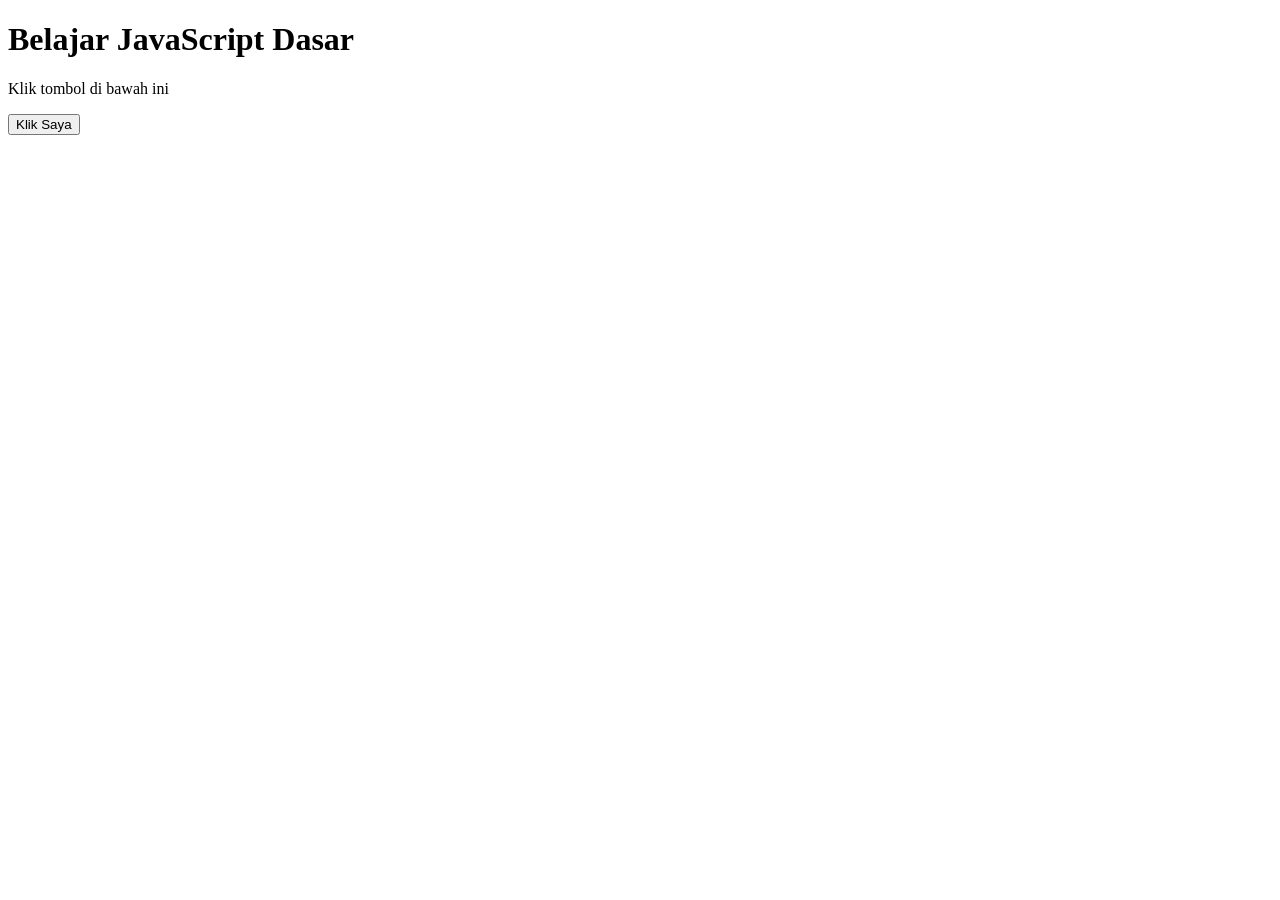
<file: web/PRAKTIKUM 2/P.1/INDEX.html>
<!DOCTYPE html>
<html lang="id">
<head>
<meta charset="UTF-8">
<meta name="viewport" content="width=device-width, initial-scale=1.0">
<title>Belajar JavaScript</title>
</head>
<body>
<h1>Belajar JavaScript Dasar</h1>
<p id="pesan">Klik tombol di bawah ini</p>
<button onclick="tampilPesan()">Klik Saya</button>
<script>
function tampilPesan() {
// Menampilkan popup
alert("Hello World!");
// Menampilkan di console
console.log("Tombol berhasil diklik");
// Mengubah teks di halaman
document.getElementById("pesan").innerHTML
= "Tombol sudah diklik!";
}
</script>
</body>
</html>
</file>
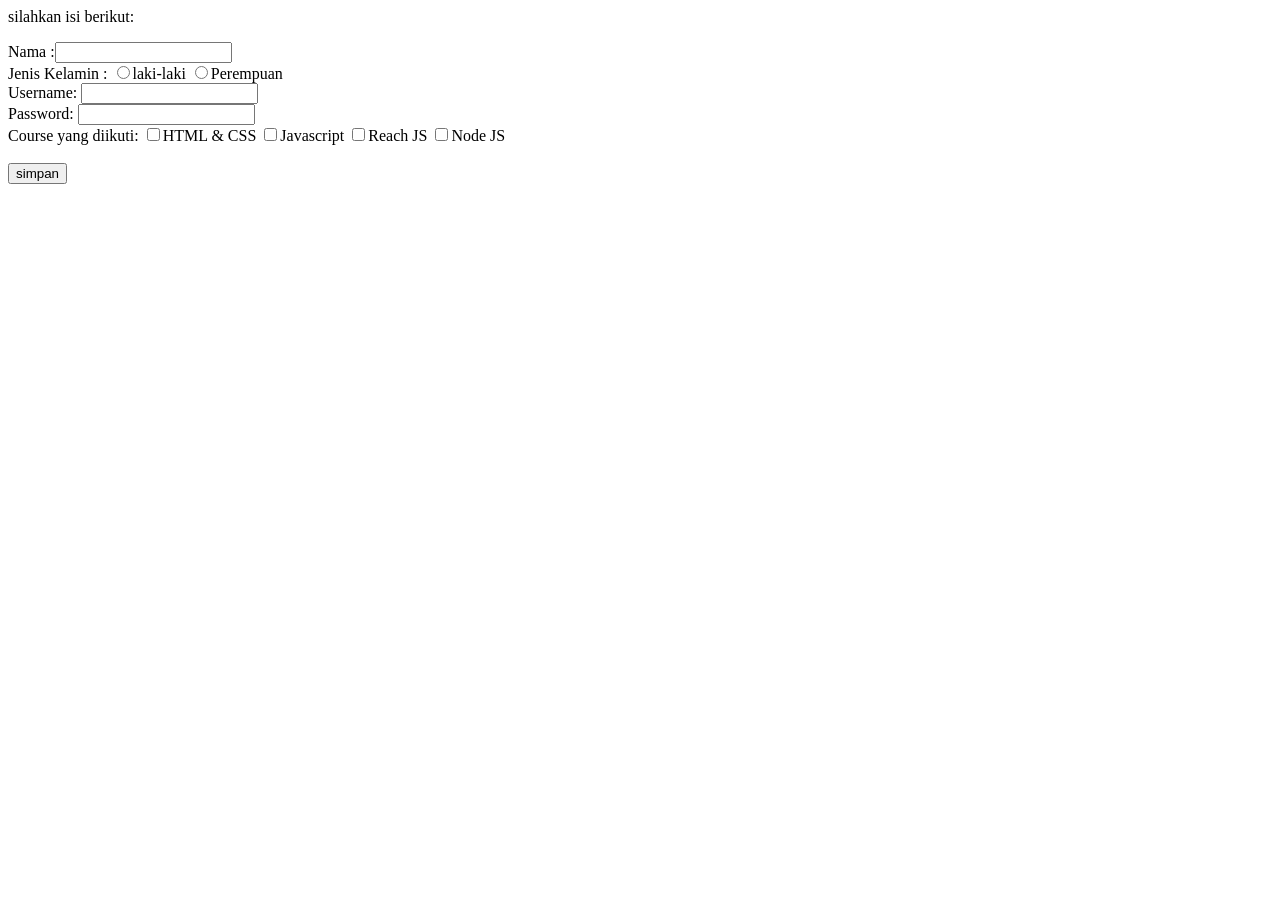
<file: web/praktikum 3/form1.html>
<html lang="en">
    <head>
        <title> mengenal form</title>
    </head>
    <body>
        <form action="form1.html" 
        method="post">
            <p>silahkan isi berikut:</p>
            Nama :<input type="text" name="nama"> <br>
            Jenis Kelamin : 
                <input type="radio" name="jenkel" value="laki-laki">laki-laki
                <input type="radio" nama="jenkel" value="Perempuan">Perempuan
                <br/>
                Username: <input type="text" name="username"><br/>
                Password: <input type="password" name="password"><br/>
                Course yang diikuti:
                <input type="checkbox" name="html">HTML & CSS
                <input type="checkbox" name="javascript">Javascript
                <input type="checkbox" name="reach">Reach JS
                <input type="checkbox" name="node">Node JS
                <br/> <br/>
                <button type="submit" name="submit"value="simpan">simpan</button>
            
        </form>
    </body>
</html>
</file>
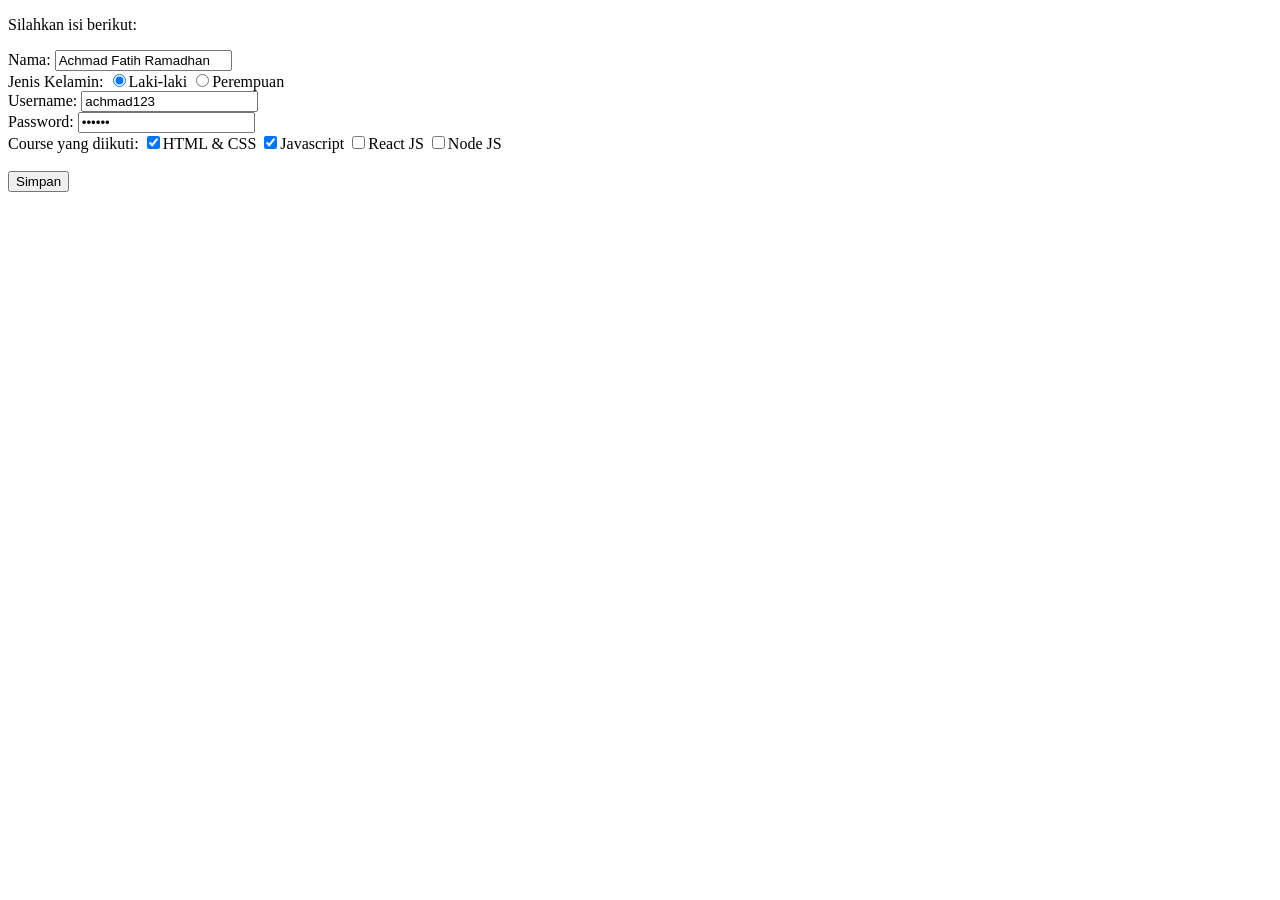
<file: web/praktikum 3/form1.variasi1.html>
<!DOCTYPE html>
<html lang="en">
<head>
    <title>Pengujian Form 1</title>
</head>
<body>

<form action="form1.html" method="post">

    <p>Silahkan isi berikut:</p>

    Nama:
    <input type="text" name="nama"
    value="Achmad Fatih Ramadhan"><br>

    Jenis Kelamin:
    <input type="radio" name="jenkel"
    value="laki-laki" checked>Laki-laki

    <input type="radio" name="jenkel"
    value="perempuan">Perempuan
    <br>

    Username:
    <input type="text" name="username"
    value="achmad123"><br>

    Password:
    <input type="password" name="password"
    value="123456"><br>

    Course yang diikuti:
    <input type="checkbox" name="html" checked>HTML & CSS

    <input type="checkbox" name="javascript" checked>Javascript

    <input type="checkbox" name="react">React JS

    <input type="checkbox" name="node">Node JS

    <br><br>

    <button type="submit" name="submit"
    value="simpan">Simpan</button>

</form>

</body>
</html>
</file>
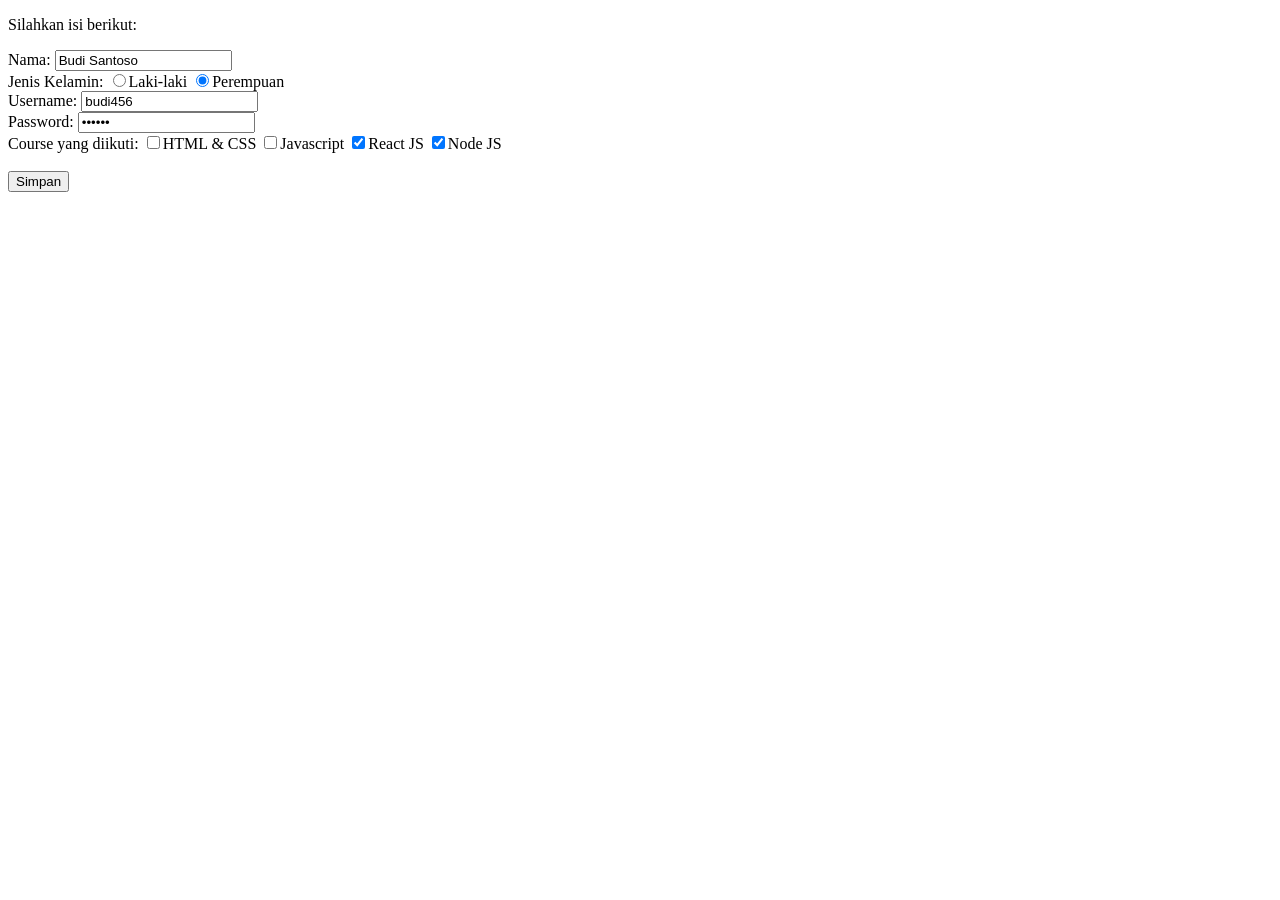
<file: web/praktikum 3/form1.variasi2.html>
<!DOCTYPE html>
<html lang="en">
<head>
    <title>Pengujian Form 1</title>
</head>
<body>

<form action="form1.html" method="post">

    <p>Silahkan isi berikut:</p>

    Nama:
    <input type="text" name="nama"
    value="Budi Santoso"><br>

    Jenis Kelamin:
    <input type="radio" name="jenkel"
    value="laki-laki">Laki-laki

    <input type="radio" name="jenkel"
    value="perempuan" checked>Perempuan
    <br>

    Username:
    <input type="text" name="username"
    value="budi456"><br>

    Password:
    <input type="password" name="password"
    value="654321"><br>

    Course yang diikuti:
    <input type="checkbox" name="html">HTML & CSS

    <input type="checkbox" name="javascript">Javascript

    <input type="checkbox" name="react" checked>React JS

    <input type="checkbox" name="node" checked>Node JS

    <br><br>

    <button type="submit" name="submit"
    value="simpan">Simpan</button>

</form>

</body>
</html>
</file>
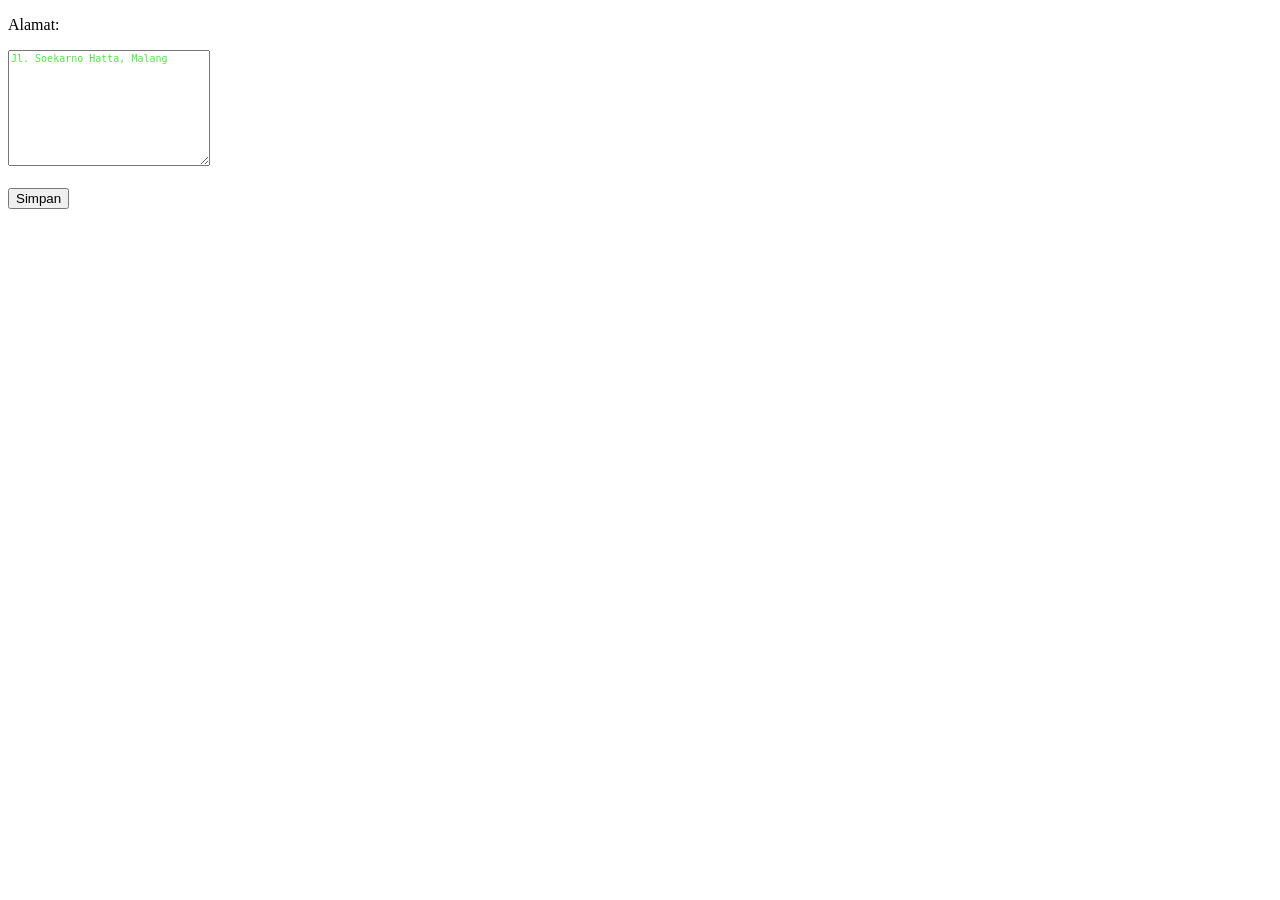
<file: web/praktikum 3/form2.variasi1.html>
<!DOCTYPE html>
<html lang="en">
<head>
    <meta charset="UTF-8">
    <meta name="viewport" content="width=device-width, initial-scale=1.0">
    <title>Pengujian Form 2</title>

    <style>
        #alamat {
            font-size: 10px;
            color: rgb(81, 229, 70);
            font-style: normal;
        }
    </style>
</head>
<body>

<form action="latihan.html" method="get">

    <p>Alamat:</p>

    <textarea name="alamat" id="alamat"
    cols="30" rows="10">Jl. Soekarno Hatta, Malang</textarea>

    <br><br>

    <button type="submit">Simpan</button>

</form>

</body>
</html>
</file>
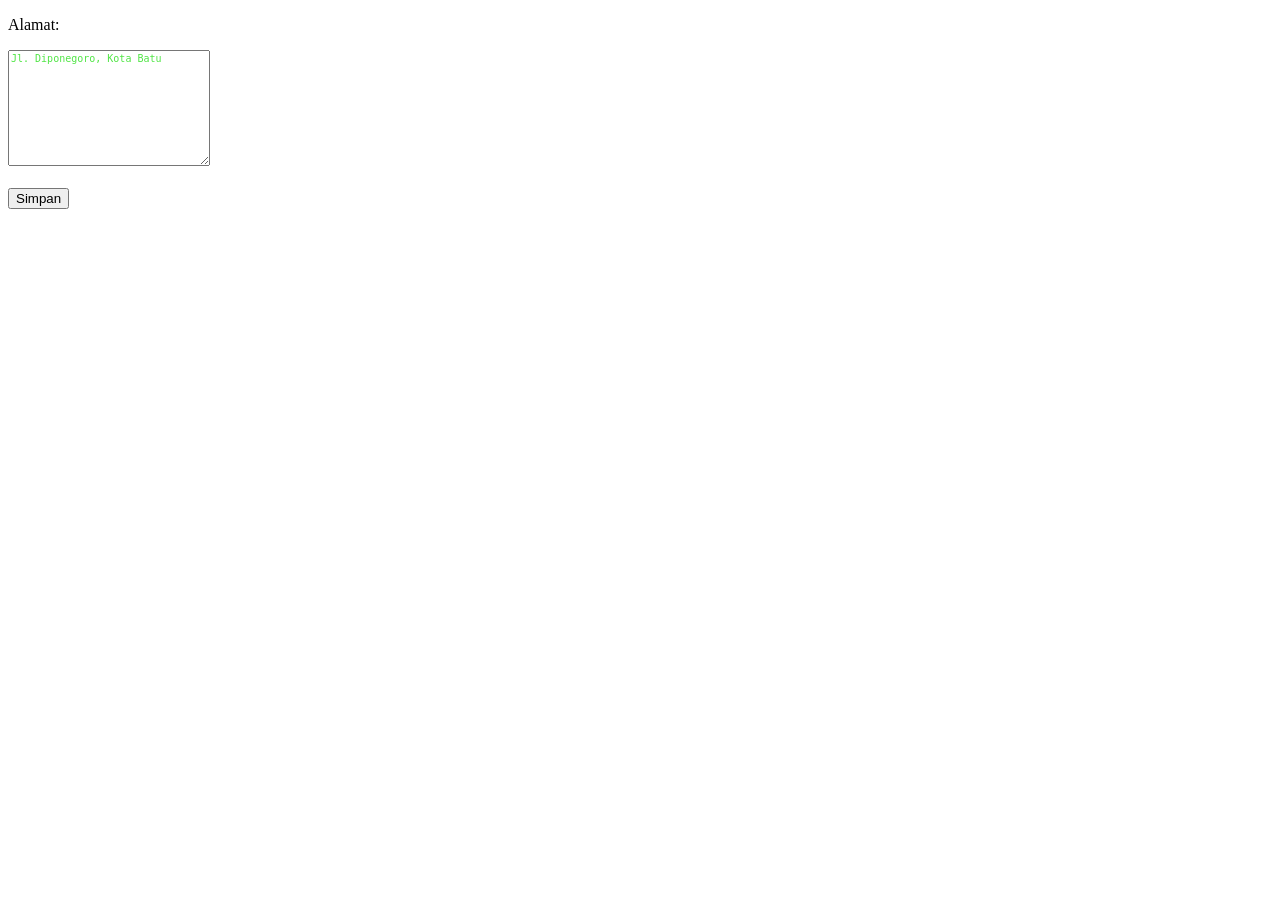
<file: web/praktikum 3/form2.variasi2.html>
<!DOCTYPE html>
<html lang="en">
<head>
    <meta charset="UTF-8">
    <meta name="viewport" content="width=device-width, initial-scale=1.0">
    <title>Pengujian Form 2</title>

    <style>
        #alamat {
            font-size: 10px;
            color: rgb(81, 229, 70);
            font-style: normal;
        }
    </style>
</head>
<body>

<form action="latihan.html" method="get">

    <p>Alamat:</p>

    <textarea name="alamat" id="alamat"
    cols="30" rows="10">Jl. Diponegoro, Kota Batu</textarea>

    <br><br>

    <button type="submit">Simpan</button>

</form>

</body>
</html>
</file>
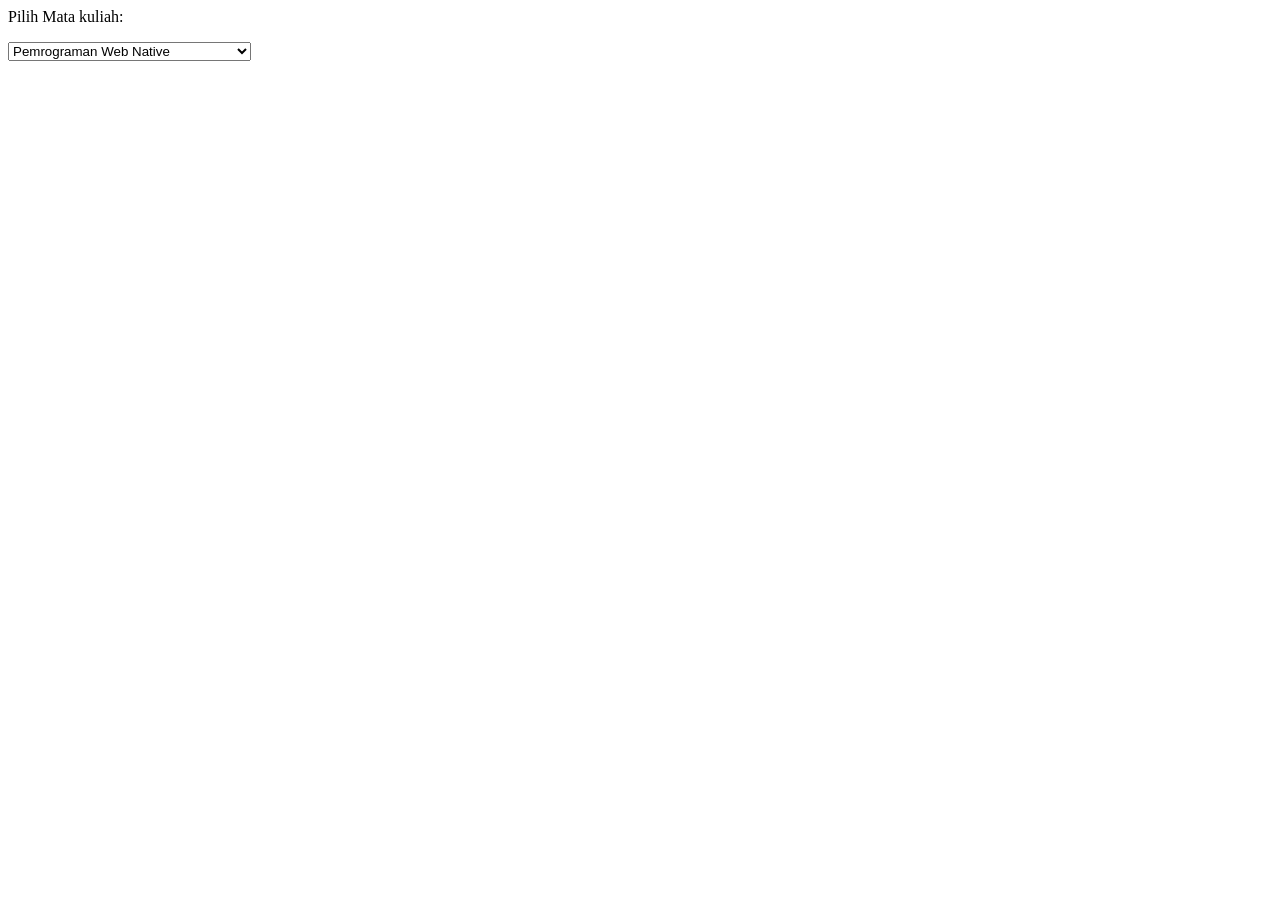
<file: web/praktikum 3/form3.html>
<html lang="en">
<head>
 <meta charset="UTF-8">
 <meta name="viewport" content="width=device-width, initialscale=1.0">
 <title>Mengenal Form Lebih Lanjut</title>
<body>
<form action="form3.html" method="get">
 <p>Pilih Mata kuliah:</p>
 <select name="select">
 <option value="web1">Pemrograman Web Native</option>
 <option value="web2">Pemrograman Web Framework</option>
 <option value="Mobile1">Pemrograman Mobile Native</option>
 <option value="Mobile2">Pemrograman Mobile Lintas
Platform</option>
</form>
</body>
</html>
</file>
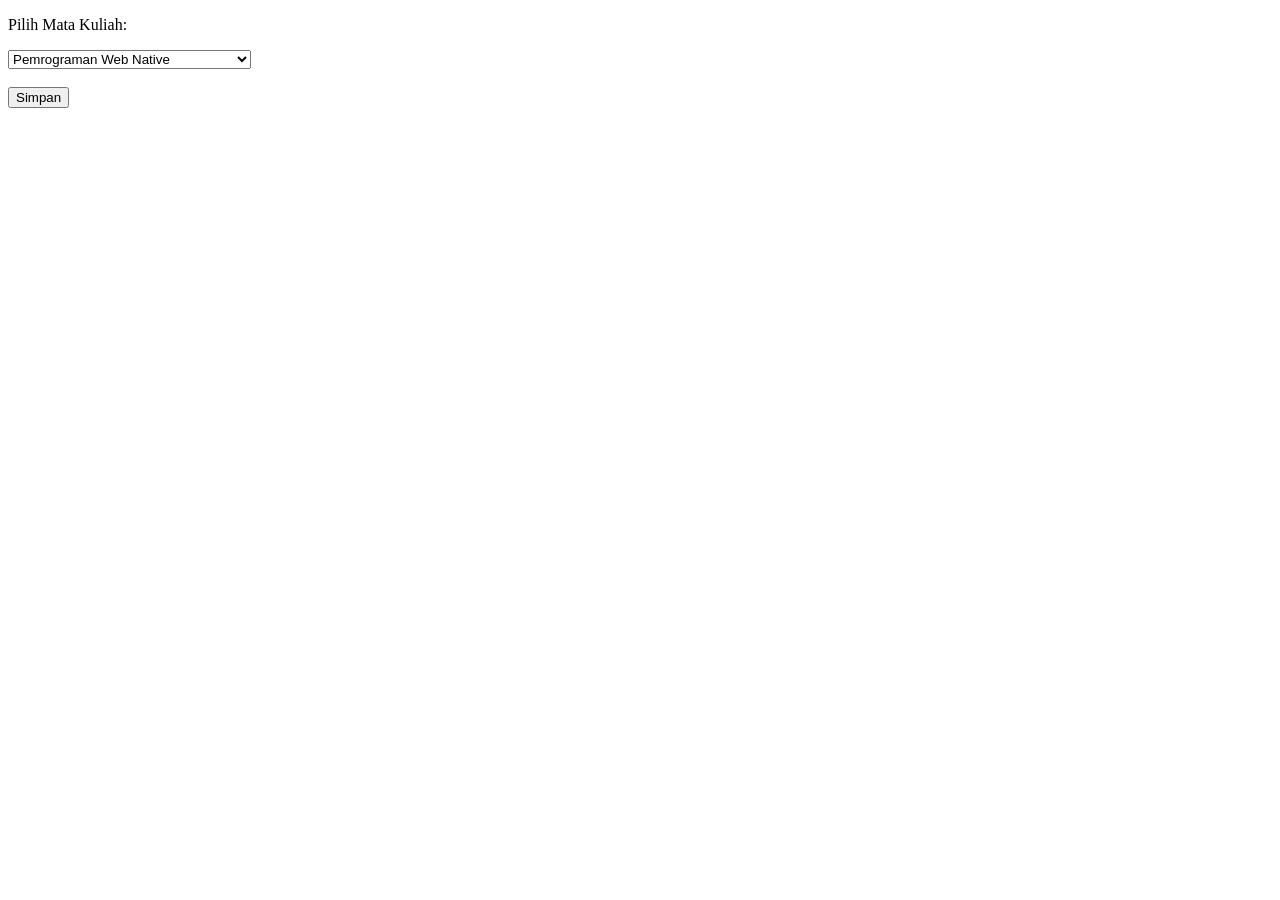
<file: web/praktikum 3/form3.variasi1.html>
<!DOCTYPE html>
<html lang="en">
<head>
    <meta charset="UTF-8">
    <meta name="viewport" content="width=device-width, initial-scale=1.0">
    <title>Pengujian Form 3</title>
</head>
<body>

<form action="form3.html" method="get">

    <p>Pilih Mata Kuliah:</p>

    <select name="select">
        <option value="web1" selected>
            Pemrograman Web Native
        </option>

        <option value="web2">
            Pemrograman Web Framework
        </option>

        <option value="Mobile1">
            Pemrograman Mobile Native
        </option>

        <option value="Mobile2">
            Pemrograman Mobile Lintas Platform
        </option>
    </select>

    <br><br>

    <button type="submit">Simpan</button>

</form>

</body>
</html>
</file>
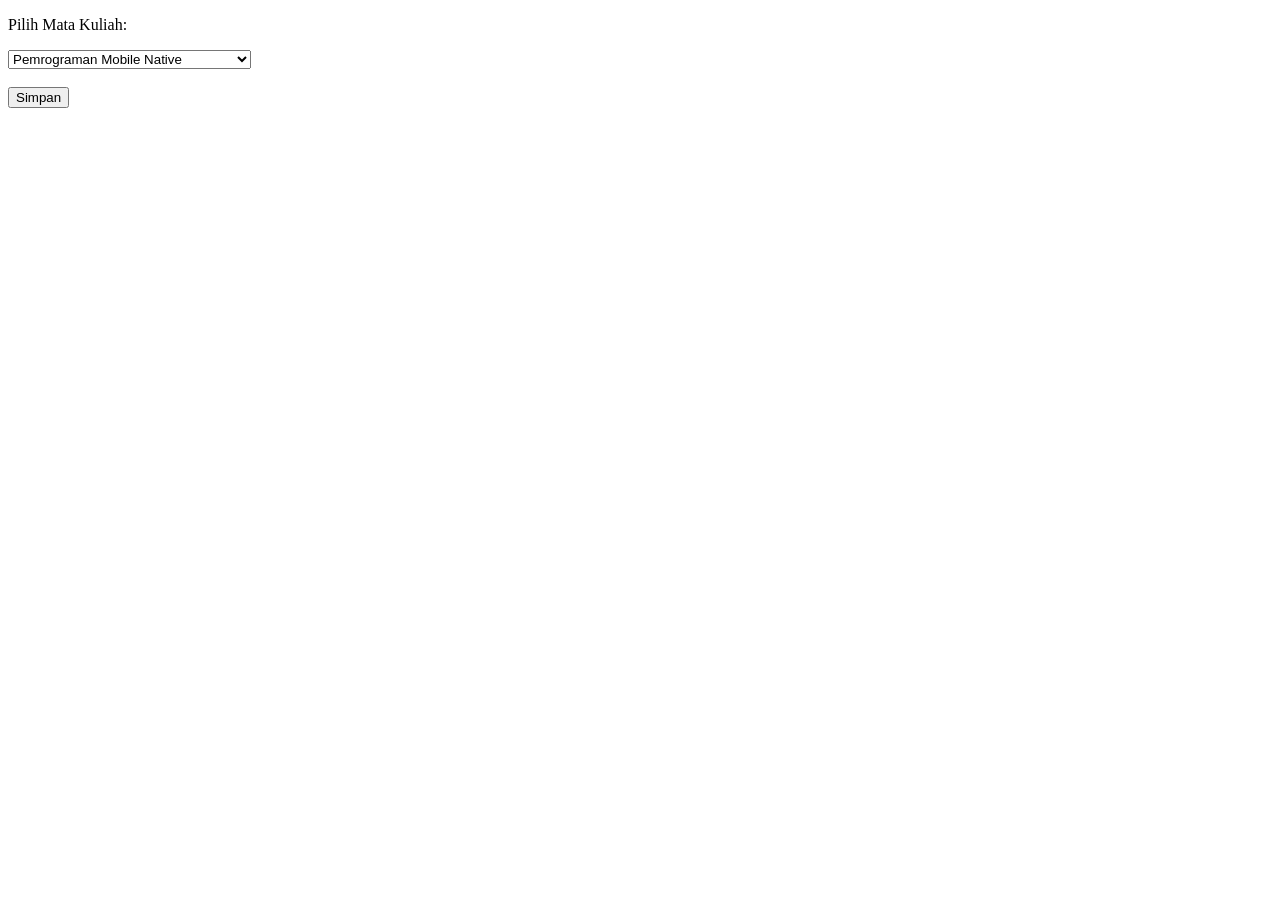
<file: web/praktikum 3/form3.variasi2.html>
<!DOCTYPE html>
<html lang="en">
<head>
    <meta charset="UTF-8">
    <meta name="viewport" content="width=device-width, initial-scale=1.0">
    <title>Pengujian Form 3</title>
</head>
<body>

<form action="form3.html" method="get">

    <p>Pilih Mata Kuliah:</p>

    <select name="select">

        <option value="web1">
            Pemrograman Web Native
        </option>

        <option value="web2">
            Pemrograman Web Framework
        </option>

        <option value="Mobile1" selected>
            Pemrograman Mobile Native
        </option>

        <option value="Mobile2">
            Pemrograman Mobile Lintas Platform
        </option>

    </select>

    <br><br>

    <button type="submit">Simpan</button>

</form>

</body>
</html>
</file>
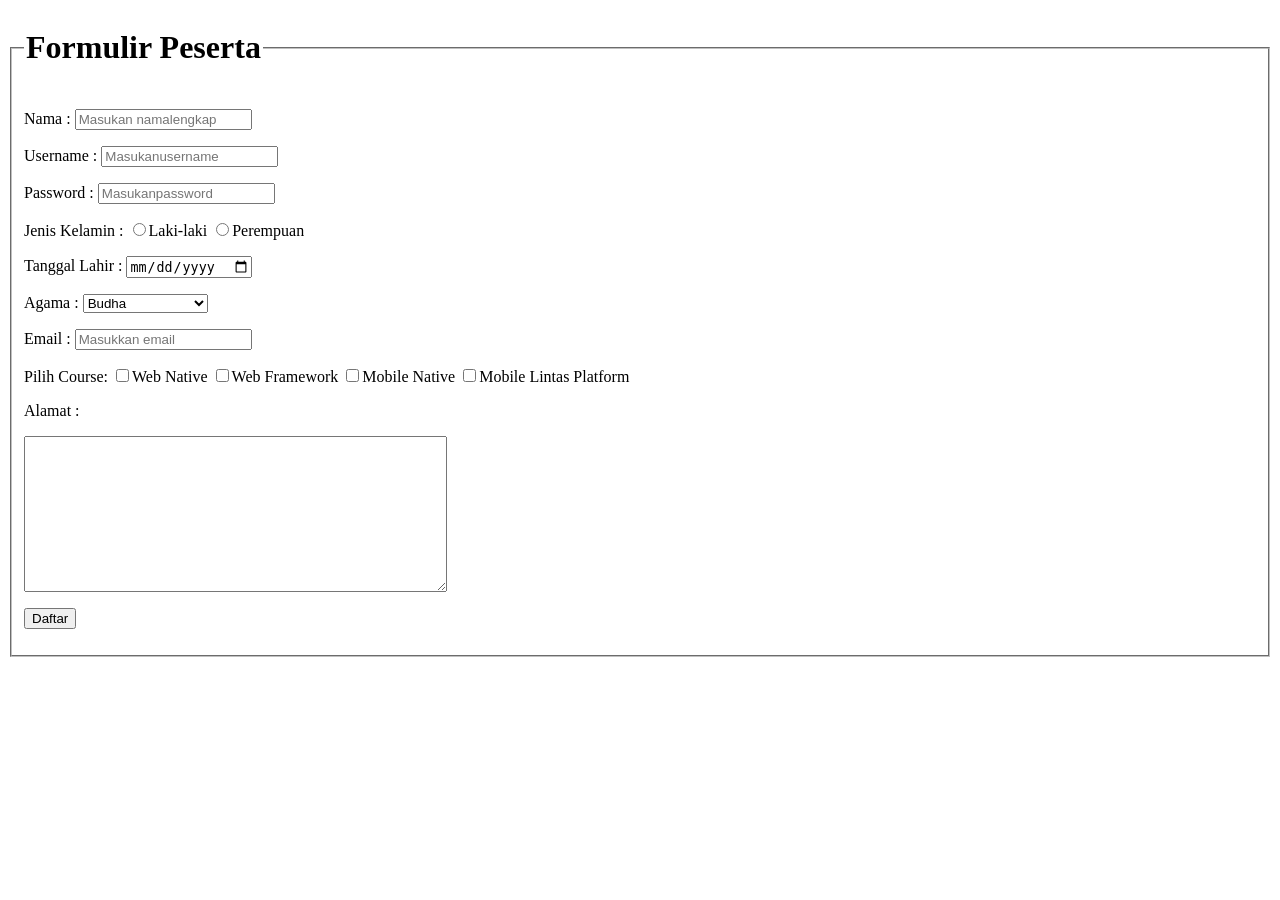
<file: web/praktikum 3/form4.html>
<html lang="en">
<head>
 <meta charset="UTF-8">
 <meta name="viewport" content="width=device-width, initialscale=1.0">
 <title>Form Biodata</title>
<body>
<form action="form4.html" method="POST">
 <fieldset>
 <legend><h1>Formulir Peserta </h1> </legend>
 <p>
 <label>Nama :</label>
 <input type="text" name="nama" placeholder="Masukan nama
lengkap">
 </p>
 <p>
 <label>Username :</label>
 <input type="text" name="username" placeholder="Masukan
username">
 </p>
 <p>
 <label>Password :</label>
 <input type="text" name="password" placeholder="Masukan
password">
 </p>
 <p>
 <label>Jenis Kelamin :</label>
 <input type="radio" name="jenkel" value="laki-laki">Laki-laki
<input type="radio" name="jenkel" value="perempuan">Perempuan
 </p>
 <p>
 <label>Tanggal Lahir :</label>
 <input type="date" name="tanggal">
 </p>
 <p>
 <label>Agama :</label>
 <select name="agama">
 <option value="budha">Budha</option>
 <option value="hindu">Hindu</option>
 <option value="islam">Islam</option>
 <option value="katholik">Kristen Katholik</option>
 <option value="protestan">Kristen Protestan</option>
 </select>
 </p>
 <p>
 <label>Email :</label>
 <input type="email" name="email" placeholder="Masukkan email">
 </p>
 <p>
 <label>Pilih Course:</label>
 <input type="checkbox" name="web native">Web Native
 <input type="checkbox" name="web framework">Web Framework
 <input type="checkbox" name="mobile native">Mobile Native
 <input type="checkbox" name="web lintas platform">Mobile
Lintas Platform
 </p>
 <p>
 <p>Alamat :</p>
 <textarea name="alamat"cols="50" rows="10"></textarea>
 </p>
 <p>
 <input type="submit" name="submit" value="Daftar">
 </p>
 </fieldset>
</form>
</body>
</html>
</file>
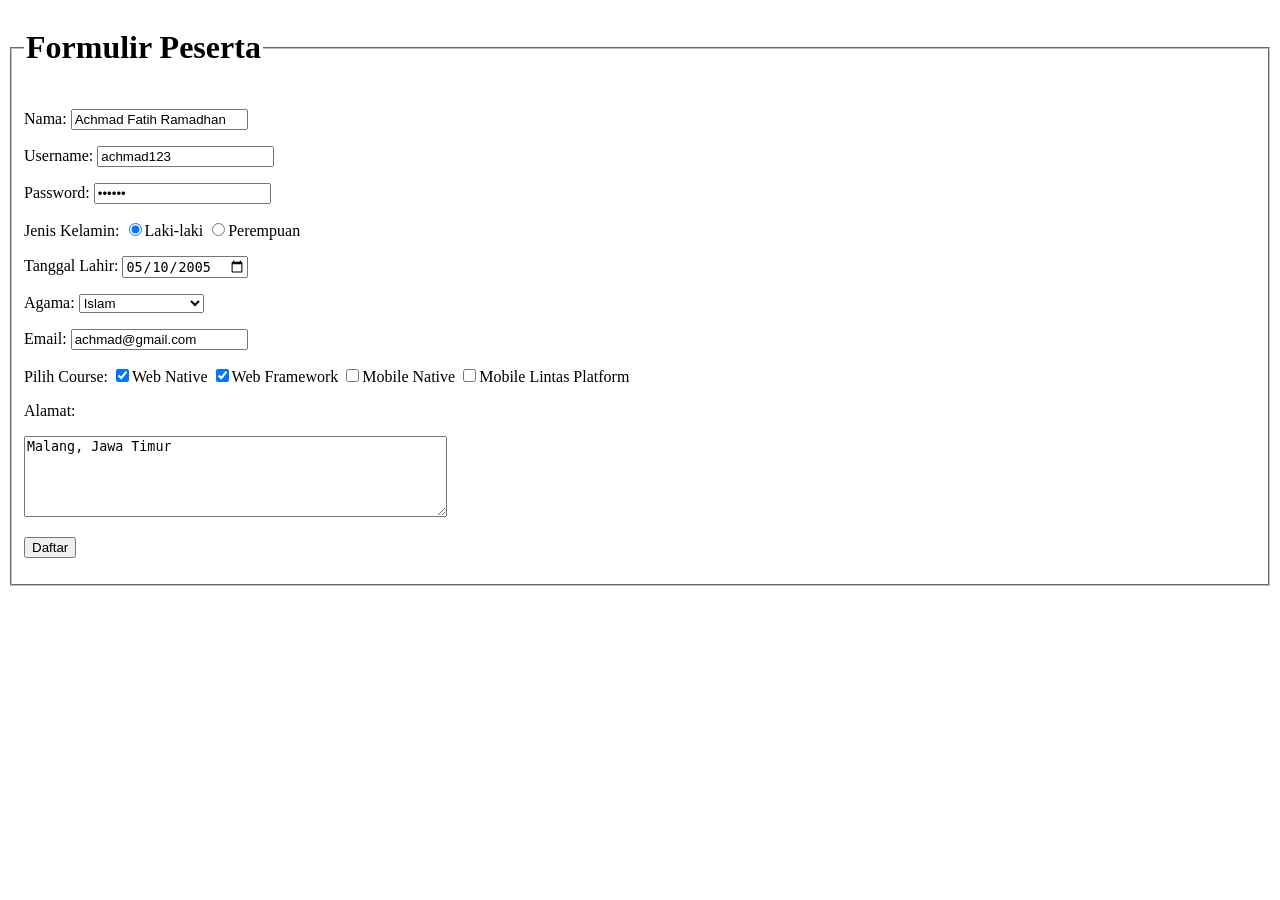
<file: web/praktikum 3/form4.variasi1.html>
<!DOCTYPE html>
<html lang="en">
<head>
    <meta charset="UTF-8">
    <meta name="viewport" content="width=device-width, initial-scale=1.0">
    <title>Pengujian Form 4</title>
</head>
<body>

<form action="form4.html" method="POST">
    <fieldset>
        <legend><h1>Formulir Peserta</h1></legend>

        <p>
            <label>Nama:</label>
            <input type="text" name="nama"
            value="Achmad Fatih Ramadhan">
        </p>

        <p>
            <label>Username:</label>
            <input type="text" name="username"
            value="achmad123">
        </p>

        <p>
            <label>Password:</label>
            <input type="password" name="password"
            value="123456">
        </p>

        <p>
            <label>Jenis Kelamin:</label>
            <input type="radio" name="jenkel"
            value="laki-laki" checked>Laki-laki

            <input type="radio" name="jenkel"
            value="perempuan">Perempuan
        </p>

        <p>
            <label>Tanggal Lahir:</label>
            <input type="date" name="tanggal"
            value="2005-05-10">
        </p>

        <p>
            <label>Agama:</label>
            <select name="agama">
                <option value="budha">Budha</option>
                <option value="hindu">Hindu</option>
                <option value="islam" selected>Islam</option>
                <option value="katholik">Kristen Katholik</option>
                <option value="protestan">Kristen Protestan</option>
            </select>
        </p>

        <p>
            <label>Email:</label>
            <input type="email" name="email"
            value="achmad@gmail.com">
        </p>

        <p>
            <label>Pilih Course:</label>
            <input type="checkbox" name="web_native" checked>Web Native
            <input type="checkbox" name="web_framework" checked>Web Framework
            <input type="checkbox" name="mobile_native">Mobile Native
            <input type="checkbox" name="mobile_lintas">Mobile Lintas Platform
        </p>

        <p>Alamat:</p>
        <textarea name="alamat" cols="50" rows="5">Malang, Jawa Timur</textarea>

        <p>
            <input type="submit" name="submit" value="Daftar">
        </p>

    </fieldset>
</form>

</body>
</html>
</file>
